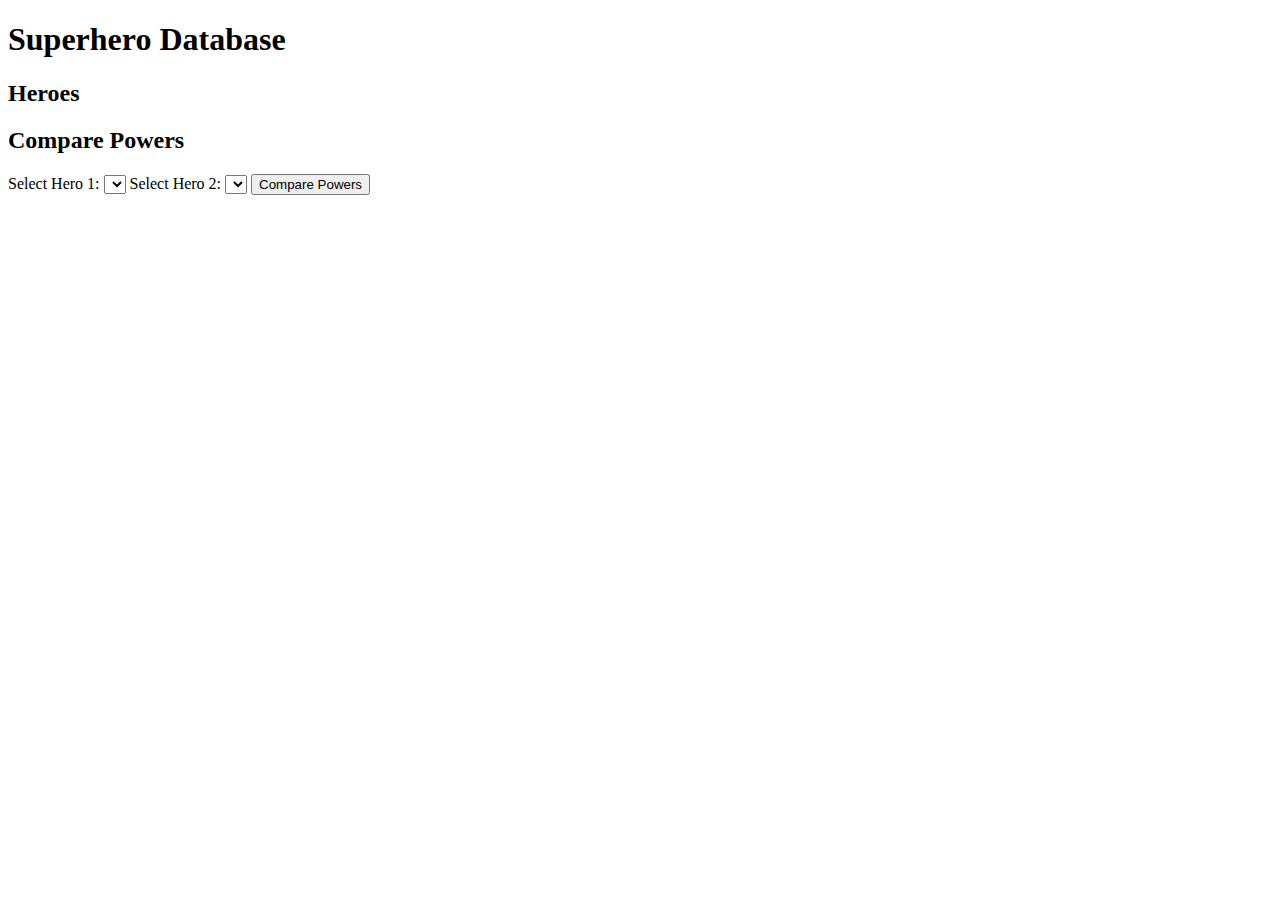
<file: heroes_api_frontend/index.html>
<!DOCTYPE html>
<html lang="en">
<head>
    <meta charset="UTF-8">
    <title>Superhero Database</title>
    <style>
        /* Add your CSS styles here */
    </style>
</head>
<body>
    <h1>Superhero Database</h1>

    <h2>Heroes</h2>
    <ul id="heroes-list">
        <!-- Hero items will be inserted here -->
    </ul>

    <h2>Compare Powers</h2>
    <label for="hero1">Select Hero 1: </label>
    <select id="hero1">
        <!-- Hero options will be inserted here -->
    </select>

    <label for="hero2">Select Hero 2: </label>
    <select id="hero2">
        <!-- Hero options will be inserted here -->
    </select>

    <button id="compare-button">Compare Powers</button>

    <div id="comparison-result">
        <!-- Comparison result will be displayed here -->
    </div>

    <script src="https://code.jquery.com/jquery-3.6.0.min.js"></script>
    <script>
        // Define the API endpoint URLs
        const apiBaseUrl = 'http://localhost:5000';  // Replace with your API URL

        // Function to fetch and display heroes
        function fetchHeroes() {
            fetch(`${apiBaseUrl}/heroes`)
                .then(response => response.json())
                .then(heroes => {
                    const heroesList = document.getElementById('heroes-list');
                    heroesList.innerHTML = '';  // Clear the existing list

                    heroes.forEach(hero => {
                        const listItem = document.createElement('li');
                        listItem.textContent = hero.hero_name;
                        heroesList.appendChild(listItem);
                    });
                })
                .catch(error => console.error('Error fetching heroes:', error));
        }

        // Function to fetch heroes and populate the comparison dropdowns
        function fetchHeroesForComparison() {
            fetch(`${apiBaseUrl}/heroes`)
                .then(response => response.json())
                .then(heroes => {
                    const hero1Select = document.getElementById('hero1');
                    const hero2Select = document.getElementById('hero2');
                    hero1Select.innerHTML = '';  // Clear existing options
                    hero2Select.innerHTML = '';  // Clear existing options

                    heroes.forEach(hero => {
                        // Create an option for each hero
                        const option1 = document.createElement('option');
                        option1.value = hero.hero_id;
                        option1.textContent = hero.hero_name;
                        hero1Select.appendChild(option1);

                        const option2 = document.createElement('option');
                        option2.value = hero.hero_id;
                        option2.textContent = hero.hero_name;
                        hero2Select.appendChild(option2);
                    });
                })
                .catch(error => console.error('Error fetching heroes for comparison:', error));
        }

        // Function to compare powers of two heroes
        function comparePowers() {
            const hero1Id = document.getElementById('hero1').value;
            const hero2Id = document.getElementById('hero2').value;

            if (hero1Id === '' || hero2Id === '') {
                alert('Please select both heroes to compare.');
                return;
            }

            fetch(`${apiBaseUrl}/compare_power?hero_id1=${hero1Id}&hero_id2=${hero2Id}`)
                .then(response => response.json())
                .then(result => {
                    const comparisonResult = document.getElementById('comparison-result');
                    comparisonResult.textContent = `Winner: ${result.winner}`;
                })
                .catch(error => console.error('Error comparing powers:', error));
        }

        // Fetch and display heroes when the page loads
        fetchHeroes();
        // Populate the comparison dropdowns
        fetchHeroesForComparison();

        // Add a click event handler for the "Compare Powers" button
        const compareButton = document.getElementById('compare-button');
        compareButton.addEventListener('click', comparePowers);
    </script>
</body>
</html>
</file>
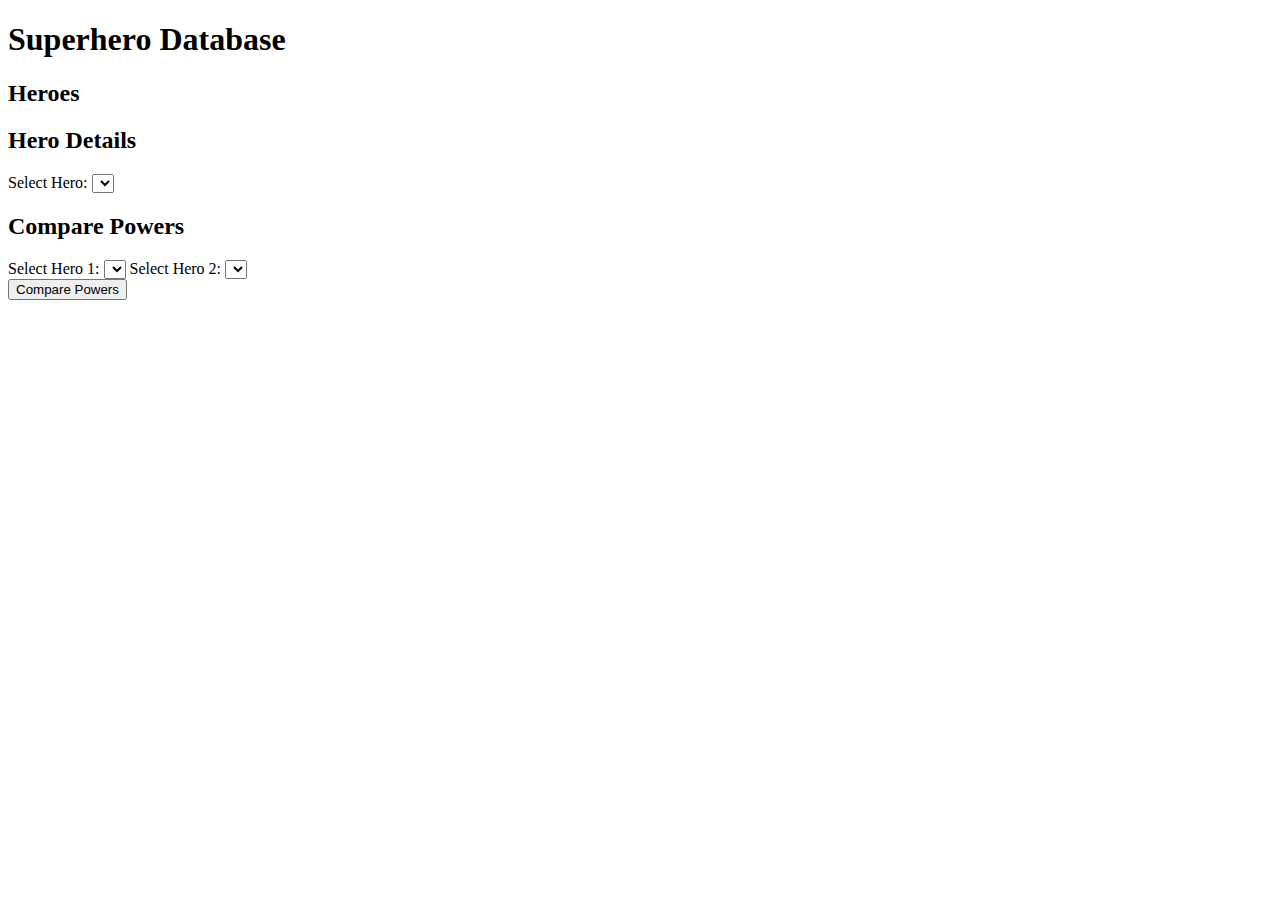
<file: heroes_api_frontend/index2.html>
<!DOCTYPE html>
<html lang="en">
<head>
    <meta charset="UTF-8">
    <title>Superhero Database</title>
    <style>
        /* Add your CSS styles here */
    </style>
</head>
<body>
    <h1>Superhero Database</h1>

    <h2>Heroes</h2>
    <ul id="heroes-list">
        <!-- Hero items will be inserted here -->
    </ul>

    <h2>Hero Details</h2>
    <label for="hero-dropdown">Select Hero: </label>
    <select id="hero-dropdown">
        <!-- Hero options will be inserted here -->
    </select>

    <!-- Display hero information here -->
    <div id="hero-info">
        <!-- Hero information will be displayed here -->
    </div>

    <h2>Compare Powers</h2>
    <label for="hero1">Select Hero 1: </label>
    <select id="hero1">
        <!-- Hero options will be inserted here -->
    </select>

    <label for="hero2">Select Hero 2: </label>
    <select id="hero2">
        <!-- Hero options will be inserted here -->
    </select>

    <!-- Display hero comparison result here -->
    <div id="comparison-result">
        <!-- Comparison result will be displayed here -->
    </div>

    <button id="compare-button">Compare Powers</button>

    <script src="https://code.jquery.com/jquery-3.6.0.min.js"></script>
<script>
    // Define the API endpoint URLs
    const apiBaseUrl = 'http://localhost:5000';  // Replace with your API URL

    // Function to fetch and display heroes
    function fetchHeroes() {
        fetch(`${apiBaseUrl}/heroes`)
            .then(response => response.json())
            .then(heroes => {
                const heroesList = document.getElementById('heroes-list');
                heroesList.innerHTML = '';  // Clear the existing list

                heroes.forEach(hero => {
                    const listItem = document.createElement('li');
                    listItem.textContent = hero.hero_name;
                    heroesList.appendChild(listItem);
                });

                // Populate hero dropdowns
                const heroDropdowns = $('#hero-dropdown, #hero1, #hero2');
                heroDropdowns.empty();  // Clear existing options

                heroes.forEach(hero => {
                    heroDropdowns.append(`<option value="${hero.hero_id}">${hero.hero_name}</option>`);
                });
            })
            .catch(error => console.error('Error fetching heroes:', error));
    }

    // Function to fetch hero information and display it when selected
    function fetchHeroInformation(heroId) {
        fetch(`${apiBaseUrl}/heroes/${heroId}`)
            .then(response => response.json())
            .then(hero => {
                const heroInfo = document.getElementById('hero-info');
                heroInfo.innerHTML = '';  // Clear existing information

                // Create a hero info list
                const infoList = document.createElement('ul');
                for (const key in hero) {
                    const listItem = document.createElement('li');
                    listItem.textContent = `${key}: ${hero[key]}`;
                    infoList.appendChild(listItem);
                }
                heroInfo.appendChild(infoList);
            })
            .catch(error => console.error('Error fetching hero information:', error));
    }

    // Function to compare powers of two heroes
    function comparePowers() {
        const hero1Id = document.getElementById('hero1').value;
        const hero2Id = document.getElementById('hero2').value;

        if (hero1Id === '' || hero2Id === '') {
            alert('Please select both heroes to compare.');
            return;
        }

        fetch(`${apiBaseUrl}/compare_power?hero_id1=${hero1Id}&hero_id2=${hero2Id}`)
            .then(response => response.json())
            .then(result => {
                const comparisonResult = document.getElementById('comparison-result');
                comparisonResult.textContent = `Winner: ${result.winner}`;
            })
            .catch(error => console.error('Error comparing powers:', error));
    }

    // Event listeners for hero dropdowns
    $('#hero-dropdown, #hero1, #hero2').change(function() {
        const selectedHeroId = $(this).val();
        fetchHeroInformation(selectedHeroId);
    });

    // Event listener for the "Compare Powers" button
    $('#compare-button').click(comparePowers);

    // Fetch and display heroes when the page loads
    fetchHeroes();
</script>

</body>
</html>
</file>
